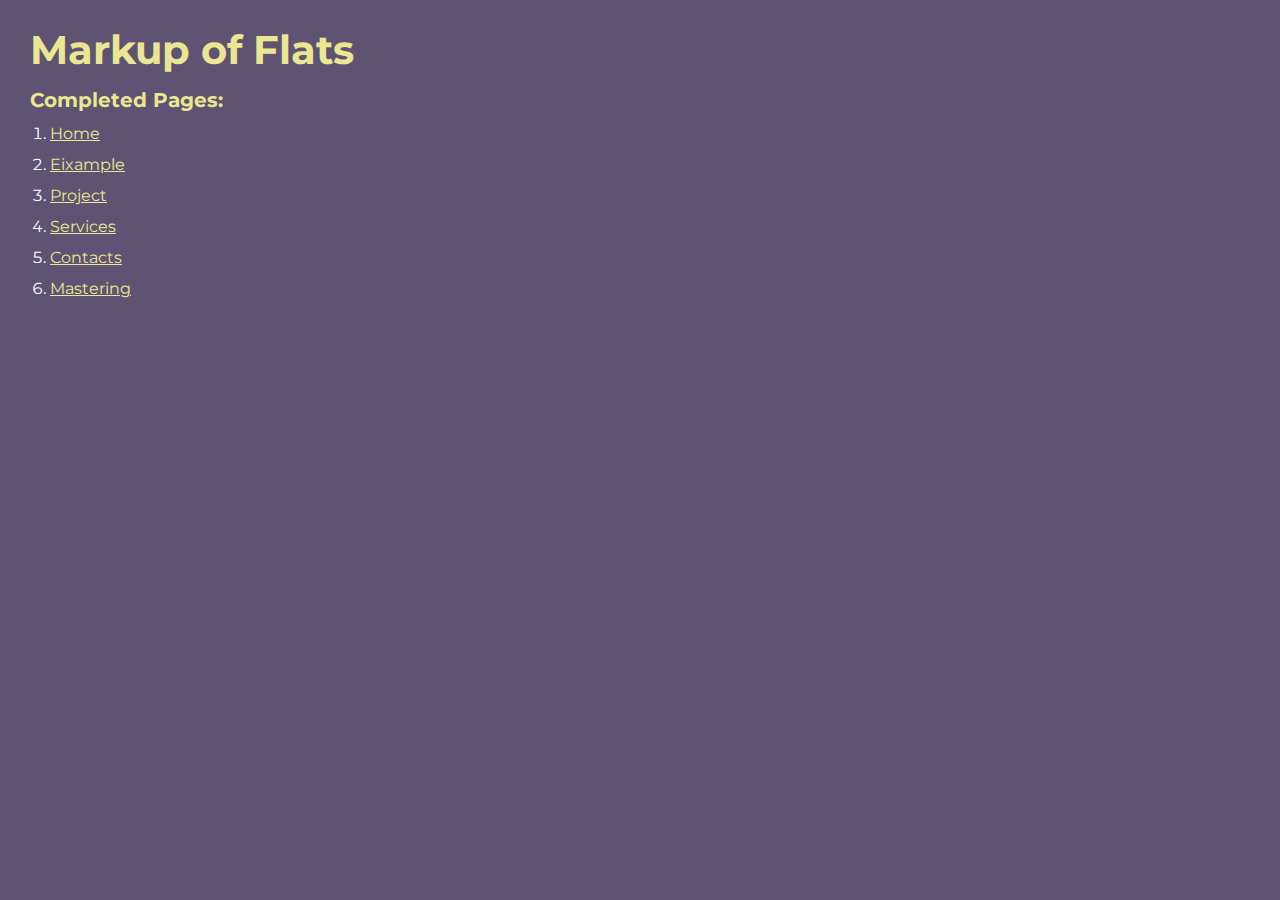
<file: index.html>
<!DOCTYPE html>
<html>

<head>
	<meta charset="UTF-8">
	<meta name="viewport" content="width=device-width, initial-scale=1.0">
	<title>Flats</title>
</head>

<body>
	<div class="rootpage">
		<h1>Markup of Flats</h1>
		<h2>Completed Pages:</h2>
		<ol class="rootpage__list">
			<li><a target="_blank" href="home.html">Home</a></li>
			<li><a target="_blank" href="eixample.html">Eixample</a></li>
			<li><a target="_blank" href="project.html">Project</a></li>
			<li><a target="_blank" href="services.html">Services</a></li>
			<li><a target="_blank" href="contacts.html">Contacts</a></li>
			<li><a target="_blank" href="mastering.html">Mastering</a></li>
		</ol>
	</div>
</body>
<style>
	@charset "UTF-8";
	@import url("https://fonts.googleapis.com/css?family=Montserrat:regular,700&display=swap");

	*,
	*::before,
	*::after {
		padding: 0px;
		margin: 0px;
		border: 0px;
		box-sizing: border-box;
	}

	html,
	body {
		height: 100%;
		margin: 0;
		padding: 0;
		min-width: 320px;
		width: 100%;
		color: #fff;
		background-color: #5e5373;
	}

	body {
		font-family: Montserrat;
		font-size: 100%;
		line-height: 1;
		font-size: 1rem;
	}

	a {
		text-decoration: underline;
		color: #ebe691
	}

	a:visited {
		text-decoration: underline;
		color: #aaa768;
	}

	a:hover {
		text-decoration: none;
	}

	ul li {
		list-style: none;
	}

	img {
		vertical-align: top;
	}

	.wrapper {
		width: 100%;
		min-height: 100%;
		overflow: hidden;
	}

	.rootpage {
		padding: 30px;
		display: flex;
		flex-direction: column;
		align-items: flex-start;
	}

	@media (max-width: 767px) {
		.rootpage {
			padding: 30px 15px;
		}
	}

	h1 {
		color: #ebe691;
		font-size: 2.5rem;
		margin: 0px 0px 1.25rem 0px;
	}

	@media (max-width: 767px) {
		h1 {
			font-size: 1.85rem;
			margin: 0px 0px 1.25rem 0px;
		}
	}

	h2 {
		color: #ebe691;
		font-size: 1.25rem;
		margin: 0px 0px 1rem 0px;
	}

	@media (max-width: 767px) {
		h2 {
			font-size: 1.125rem;
			margin: 0px 0px 1rem 0px;
		}
	}

	.rootpage__info {
		line-height: 140%;
		margin: 0px 0px 1.5rem 0px;
	}

	.rootpage__list {
		margin: 0px 0px 2.25rem 1.25rem;
	}

	.rootpage__list li:not(:last-child) {
		margin: 0px 0px 15px 0px;
	}

	.rootpage__contacts,
	.rootpage__tnx {
		border-radius: 200px;
		padding: 20px 65px;
		line-height: 140%;
	}

	@media (max-width: 767px) {

		.rootpage__contacts,
		.rootpage__tnx {
			border-radius: 40px;
			padding: 20px;
		}
	}

	.rootpage__contacts {
		background: #32b5a4;

	}

	.rootpage__contacts a {
		color: #ebe691;
	}

	.rootpage__tnx {
		background: #c22d63;
		margin: 0px 0px 1rem 0px;
	}
</style>

</html>
</file>
